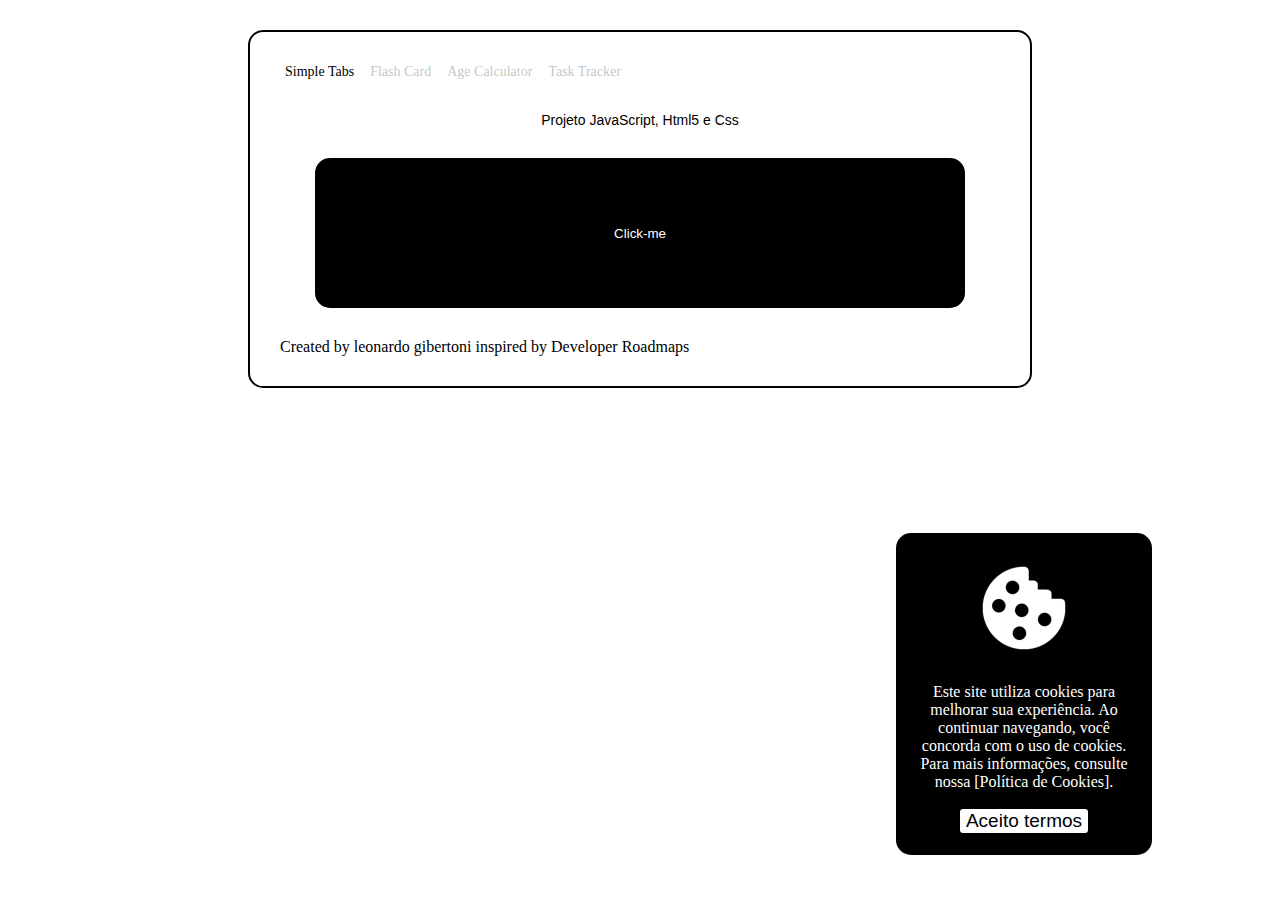
<file: index.html>
<!DOCTYPE html>
<html lang="pt-BR">
<head>
    <meta charset="UTF-8">
    <meta name="viewport" content="width=device-width, initial-scale=1.0">
    <title>Simple Tabs</title>
    <link rel="stylesheet" href="style.css">
    <script src="script.js"></script>
</head>
<body>
    <header>
        <div class="fonte">
            <a href="index.html" style="color: black;">Simple Tabs</a>&nbsp; &nbsp;
            <a href="flashcard/flashcard.html">Flash Card</a>&nbsp; &nbsp;
            <a href="agecalculator/agecalculator.html">Age Calculator</a>&nbsp;  &nbsp;
            <a href="tasktracker/tasktracker.html">Task Tracker</a>
        </div>
    </header>
    <main>
        <br>
        <p style="text-align: center;">Projeto JavaScript, Html5 e Css</p>
        <div>
            <button onclick="toggle('conteudo')" class="butom">Click-me</button>
        </div>
        <div id="conteudo">
            <img src="IMG/1_ahpxPO0jLGb9EWrY2qQPhg.png" alt="JavaScript">
        </div>
    </main>
    <footer>
        <p>Created by leonardo gibertoni inspired by Developer Roadmaps</p>
    </footer>
    <div class="cookies-msg" id="cookies-msg">
        <div class="cookies-txt">
            <img src="IMG/cookie-7.png" alt="cookies">
            <p>Este site utiliza cookies para melhorar sua experiência. Ao continuar navegando, você concorda com o uso de cookies. Para mais informações, consulte nossa [Política de Cookies].</p>

            <div class="cookies-btn">
                <button onclick="aceito()">Aceito termos</button>
            </div>
        </div>
    </div>
    <script src="cookies.js" ></script>
</body>
</html>
</file>
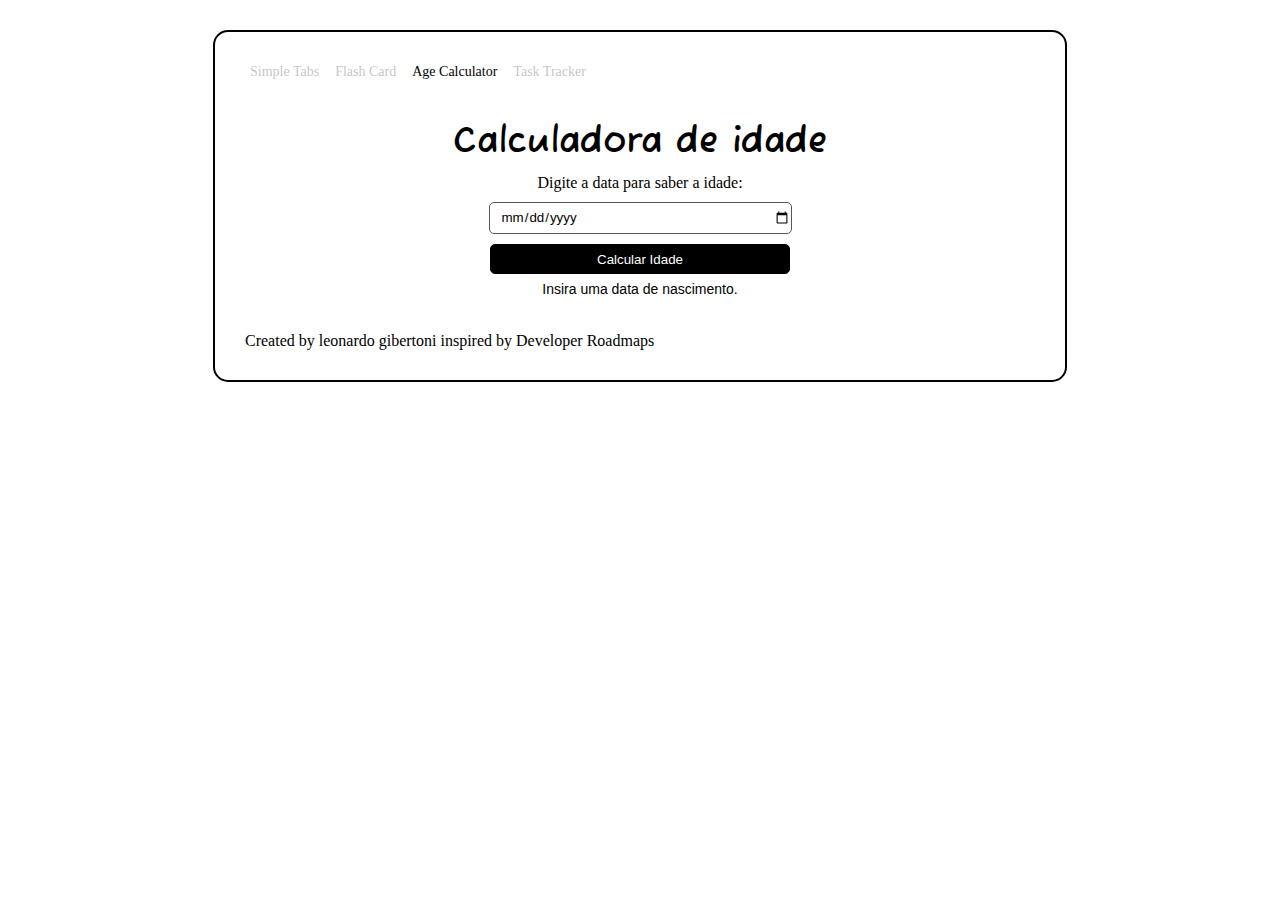
<file: agecalculator/agecalculator.html>
<!DOCTYPE html>
<html lang="pt-BR">
<head>
    <meta charset="UTF-8">
    <meta name="viewport" content="width=device-width, initial-scale=1.0">
    <title>Age Calculator</title>
    <link rel="stylesheet" href="agecalculatorcss.css">
    <script src="script.js"></script>
</head>
<body>
    <header>
        <div class="fonte">
            <a href="../index.html">Simple Tabs</a>&nbsp; &nbsp;
            <a href="../flashcard/flashcard.html">Flash Card</a>&nbsp; &nbsp;
            <a href="../agecalculator/agecalculator.html" style="color: black;">Age Calculator</a>&nbsp;  &nbsp;
            <a href="../tasktracker/tasktracker.html">Task Tracker</a>
        </div>
    </header>
    <main>
        <h1 class="fontep">Calculadora de idade</h1>
        <div class="container">
            <label for="aniversario" style="text-align: left;">Digite a data para saber a idade:</label>
            <br>
            <input type="date" name="txtano" id="txtano" min="0"/>
            <button id="calcular" onclick="verificar()" style="text-align: center;">Calcular Idade</button>
            <p id="resultado">Insira uma data de nascimento.</p>
        </div>
    </main>
    <footer>
        <p style="margin-top: 35px; margin-bottom: 0px;">Created by leonardo gibertoni inspired by Developer Roadmaps</p>
    </footer>
</body>
</html>
</file>
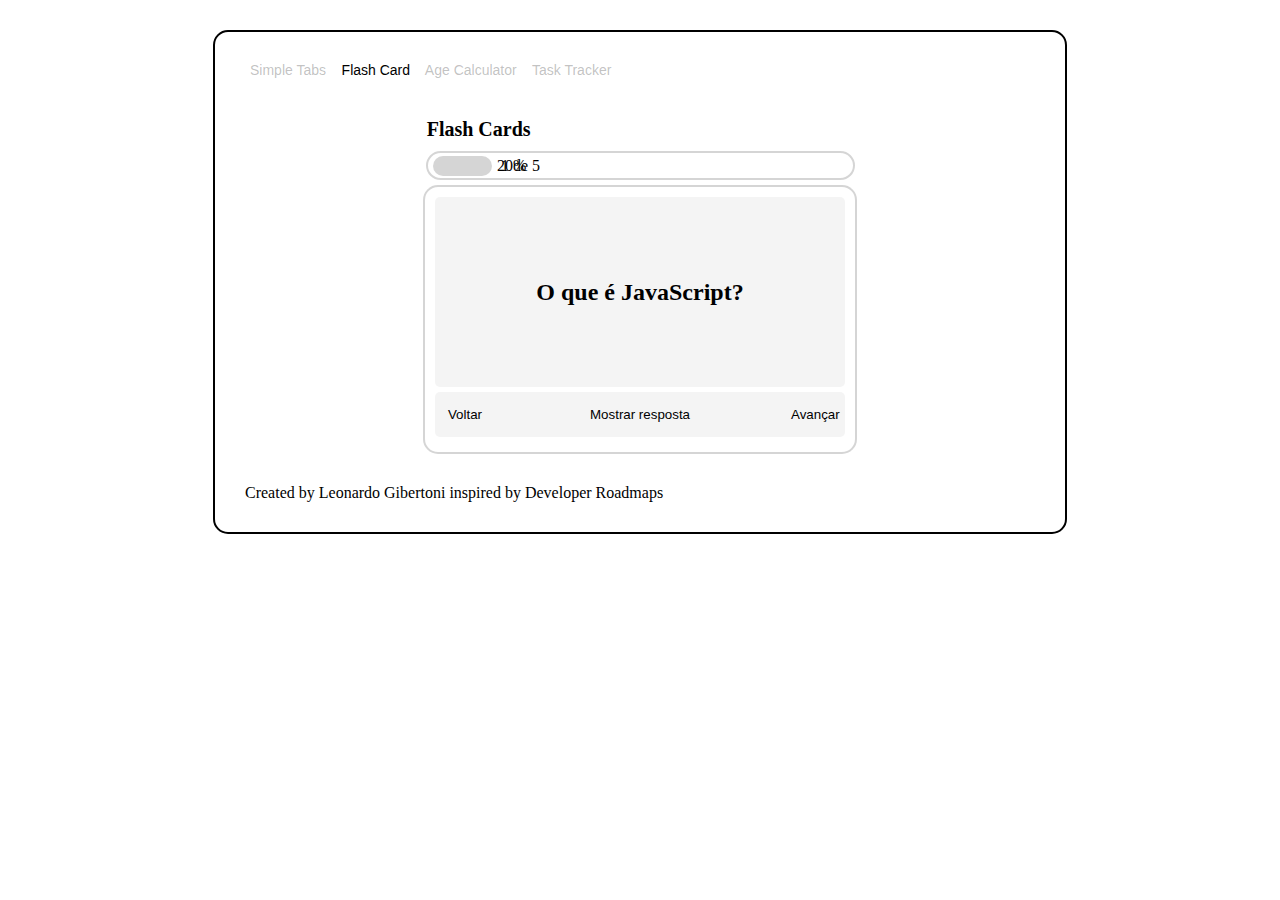
<file: flashcard/flashcard.html>
<!DOCTYPE html>
<html lang="pt-BR">
<head>
    <meta charset="UTF-8">
    <meta name="viewport" content="width=device-width, initial-scale=1.0">
    <title>FlashCard</title>
    <link rel="stylesheet" href="flashcardcss.css">
    <script src="pergunta.js" defer></script>
</head>
<body>
    <header>
        <div class="fonte">
            <a href="../index.html">Simple Tabs</a>&nbsp; &nbsp;
            <a href="flashcard.html" style="color: black;">Flash Card</a>&nbsp; &nbsp;
            <a href="../agecalculator/agecalculator.html">Age Calculator</a>&nbsp;  &nbsp;
            <a href="../tasktracker/tasktracker.html">Task Tracker</a>
        </div>
    </header>
    <main>
        <p class="flashcard">Flash Cards</p>
        <div class="containerporcentagem1">
            <div id="porcento1"></div>
            <div id="etapa1"></div>
            <div id="etapa2" style="position: absolute; right: 740px;"></div>
        </div>
        <!-- Perguntas -->
        <div class="perguntas">
            <div id="flashcard">
                <p id="pergunta"></p>
            </div>
            <div id="interaction">
                <button id="voltar" onclick="porcentagemm">Voltar</button>
                <button id="btn">Mostrar resposta</button>
                <button id="avancar" onclick="porcentagemm">Avançar</button>
            </div>
        </div>
    </main>
    <footer>
        <p style="margin: 0px;">Created by Leonardo Gibertoni inspired by Developer Roadmaps</p>
    </footer>
</body>
</html>
</file>
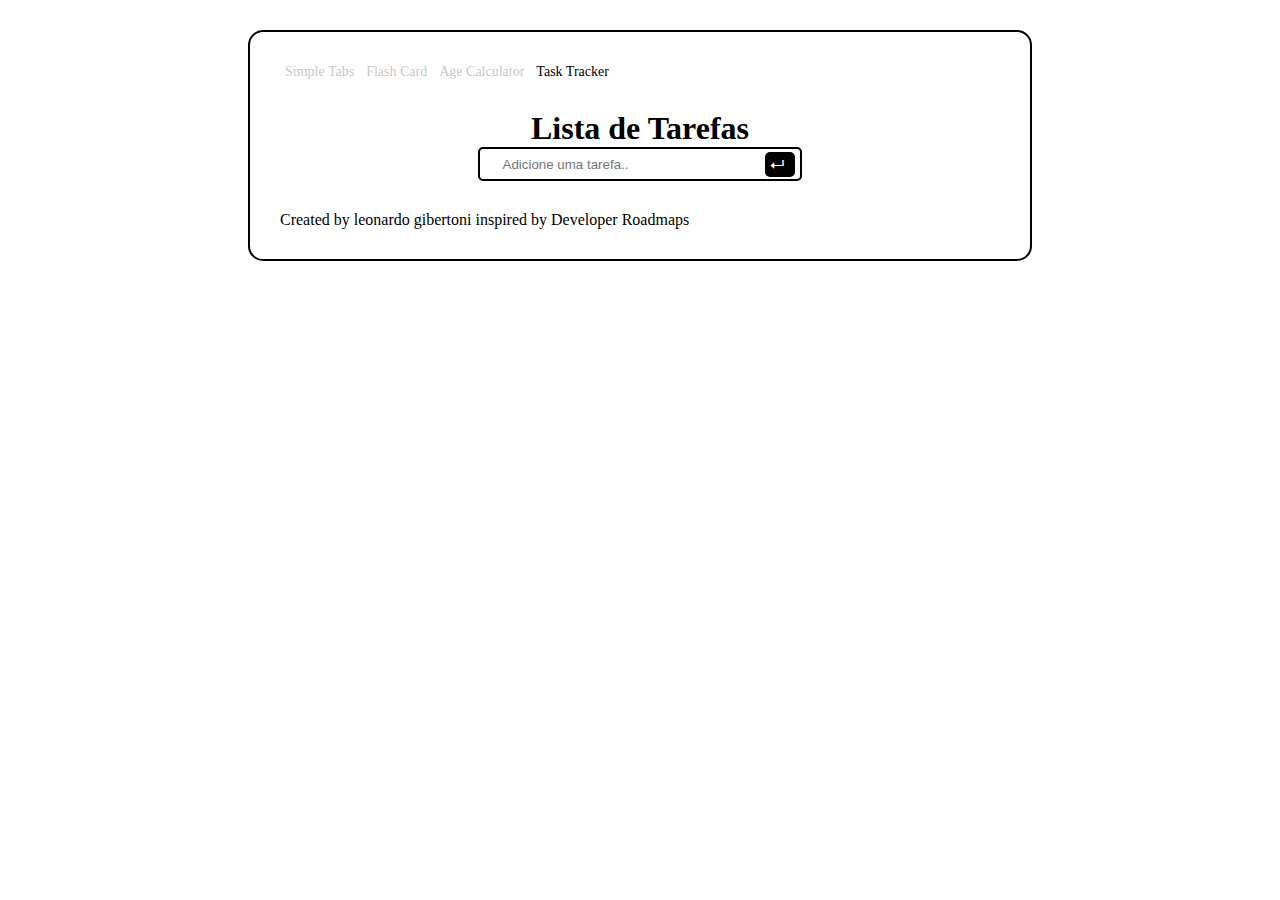
<file: tasktracker/tasktracker.html>
<!DOCTYPE html>
<html lang="pt-BR">
<head>
    <meta charset="UTF-8">
    <meta name="viewport" content="width=device-width, initial-scale=1.0">
    <title>Projetos</title>
    <link rel="stylesheet" href="tasktracker.css">
    <script src="scripttask.js" defer></script>
</head>
<body>
    <header>
        <div class="fonte">
            <a href="../index.html">Simple Tabs</a>&nbsp;&nbsp;
            <a href="../flashcard/flashcard.html">Flash Card</a>&nbsp;&nbsp;
            <a href="../agecalculator/agecalculator.html">Age Calculator</a>&nbsp;&nbsp;
            <a href="tasktracker.html" style="color: black;">Task Tracker</a>
        </div>
    </header>
    <main>
        <h1>Lista de Tarefas</h1>
        <div class="container">
            <input type="text" id="taskinput" class="taskinput" placeholder="Adicione uma tarefa..">
            <button onclick="addTask()" class="add">&#11168;</button>
        </div>
        <div class="containertask">
            <ul id="tasklist" class="tasklist"></ul>
        </div>
    </main>
    <footer>
        <p style="margin: 0px;">Created by leonardo gibertoni inspired by Developer Roadmaps</p>
    </footer>
</body>
</html>
</file>
<file: style.css>
@charset "UTF-8";
@import url('https://fonts.googleapis.com/css2?family=Fuzzy+Bubbles:wght@400;700&family=Indie+Flower&family=Work+Sans:ital,wght@0,100..900;1,100..900&display=swap');
.fuzzy-bubbles-regular {
    font-family: "Fuzzy Bubbles", sans-serif;
    font-weight: 400;
    font-style: normal;
}

body{
    background-color: white;
    align-items: center;
    width: 720px;
    margin: 30px auto;
    border: 2px solid black;
    border-radius: 15px;
    padding: 30px;
}

header{
    padding-left: 5px;
    text-align: left;
}
header a{
    text-decoration: none;
    color: rgba(97, 97, 97, 0.39);
    font-size: 14px;
}
header a:hover{
    text-decoration: underline;
    color: black;
}

main p{
    font-size: 14px;
    font-family: Arial, Helvetica, sans-serif;
    text-align: justify;
}
.butom{
    display: flex;
    background-color: rgb(0, 0, 0);
    align-items: center;
    justify-content: center;
    color: white;
    height: 150px;
    width: 650px;
    margin: 30px auto;
    border: 2px solid black;
    border-radius: 15px;
}
.butom:active{
    background-color: rgb(129, 129, 129);
}

#conteudo{
    display: none;
    height: 360px;
    width: 640px;
    margin: 30px auto;
    font-size: 14px;
    font-family: Arial, Helvetica, sans-serif;
    text-align: justify;
}

footer p{
    margin: 0px;
    margin-bottom: 0px;
}

.cookies-msg{
    width: 20%;
    background-color: rgb(0, 0, 0);
    position: fixed;
    bottom: 5%;
    right: 0%;
    transform: translate(-50%);
    border-radius: 15px;
    display: none;
}
.cookies-msg.mostrar{
    display: block;
}
.cookies-msg .cookies-txt{
    color: white;
    text-align: center;
    padding: 20px;
}
.cookies-msg .cookies-btn button{
    font-size: 19px;
    background-color: white;
    color: black;
    border: 2px solid black;
    border-radius: 5px;
    transition: 0.2s;
}
.cookies-msg .cookies-btn button:hover{
    transform: scale(0.9);
}
</file>
<file: agecalculator/agecalculatorcss.css>
@charset "UTF-8";
@import url('https://fonts.googleapis.com/css2?family=Fuzzy+Bubbles:wght@400;700&family=Indie+Flower&family=Work+Sans:ital,wght@0,100..900;1,100..900&display=swap');
.fuzzy-bubbles-regular {
    font-family: "Fuzzy Bubbles", sans-serif;
    font-weight: 400;
    font-style: normal;
}
.fuzzy-bubbles-bold {
    font-family: "Fuzzy Bubbles", sans-serif;
    font-weight: 700;
    font-style: normal;
}

body{
    background-color: white;
    align-items: center;
    width: 790px;
    margin: 30px auto;
    border: 2px solid black;
    border-radius: 15px;
    padding: 30px;
}
header{
    padding-left: 5px;
    text-align: left;
}
header a{
    text-decoration: none;
    color: rgba(97, 97, 97, 0.39);
    font-size: 14px;
}
header a:hover{
    text-decoration: underline;
    color: black;
}

main p{
    font-size: 14px;
    font-family: Arial, Helvetica, sans-serif;
    text-align: justify;
}

h1{
    font-family: Fuzzy Bubbles,Comic Sans MS, Comic Sans, cursive, sans-serif;
    font-size: 35px;
    text-align: center;
    margin-top: 40px;
    margin-bottom: 10px;
}

.container{
    width: 350px;
    margin: auto;
    text-align: center;
}
.container h2{
    font-family: Arial, Helvetica, sans-serif;
    font-size: 17px;
    margin-top: 0px;
}

button{
    background-color: black;
    width: 300px;
    height: 30px;
    margin-top: 10px;
    border-radius: 5px;
    border: 1px solid black;
    color: white;
    font-family: Arial, Helvetica, sans-serif;
}
button:hover{
    background-color: rgb(94, 94, 94);
    color: white;
}

#resultado{
    font-family: Arial, Helvetica, sans-serif;
    margin-top: 7px;
    text-align: center;
}

input{
    font-family: Arial, Helvetica, sans-serif;
    width: 300px;
    height: 30px;
    margin-top: 10px;
    border-radius: 5px;
    border: 1px solid rgb(88, 88, 88);
    color: black;
    text-indent: 5px;
}

label{
    text-align: left;
}
</file>
<file: flashcard/flashcardcss.css>
@charset "UTF-8";
@import url('https://fonts.googleapis.com/css2?family=Fuzzy+Bubbles:wght@400;700&family=Indie+Flower&family=Work+Sans:ital,wght@0,100..900;1,100..900&display=swap');
.fuzzy-bubbles-regular {
    font-family: "Fuzzy Bubbles", sans-serif;
    font-weight: 400;
    font-style: normal;
}
.fuzzy-bubbles-bold {
    font-family: "Fuzzy Bubbles", sans-serif;
    font-weight: 700;
    font-style: normal;
}
@import url('https://fonts.googleapis.com/css2?family=Bebas+Neue&family=Funnel+Display:wght@300..800&family=Fuzzy+Bubbles:wght@400;700&family=Indie+Flower&family=Work+Sans:ital,wght@0,100..900;1,100..900&display=swap');
.bebas-neue-regular {
    font-family: "Bebas Neue", serif;
    font-weight: 400;
    font-style: normal;
}


.fonte{
    font-size: 14px;
    font-family: Arial, Helvetica, sans-serif;
    margin-bottom: 30px;
}
.fontep{
    font-family: Fuzzy Bubbles,Comic Sans MS, Comic Sans, cursive, sans-serif;
    font-size: 25px;
}


body{
    background-color: white;
    align-items: center;
    width: 790px;
    margin: 30px auto;
    border: 2px solid black;
    border-radius: 15px;
    padding: 30px;
}


header{
    padding-left: 5px;
    text-align: left;
}
header a{
    text-decoration: none;
    color: rgba(97, 97, 97, 0.39);
    font-size: 14px;
}
header a:hover{
    text-decoration: underline;
    color: black;
}
.perguntas{
    justify-content: center;
    background-color: white;
    align-items: center;
    width: 410px;
    height: auto;
    margin: 5px auto;
    border: 2px solid rgba(161, 161, 161, 0.452);
    border-radius: 15px;
    padding: 10px;
}
#pergunta{
    background-color: rgba(182, 182, 182, 0.158);
    width: auto;
    height: 190px;
    display: flex;
    align-items: center;
    text-align: center;
    justify-content: center;
    border-radius: 5px;
    padding-left: 40px;
    padding-right: 40px;
    margin-top: 0px;
    margin-bottom: 5px;
    font-weight: 800;
    font-family: "Bebas Neue", serif;
    font-size: 24px;
}
#perguntas p{
    font-size: 20px;
    color: black;
}
#interaction{
    background-color: rgba(182, 182, 182, 0.158);
    width: auto;
    height: 45px;
    display: flex;
    justify-content: space-between;
    border-radius: 5px;
    margin-bottom: 5px;
}
.button{
    width: 60px;
    background-color: rgba(100, 100, 100, 0);
    border: 0px solid rgba(100, 100, 100, 0.158);
}
.button:active{
    color: white;
    background-color: rgb(100, 100, 100);;
}

button{
    width: 60px;
    background-color: rgba(100, 100, 100, 0);
    border: 0px solid rgba(100, 100, 100, 0.158);
}
button:active{
    color: white;
    background-color: rgba(100, 100, 100, 0.596);
}
button:hover{
    background-color: rgba(100, 100, 100, 0.5);
}

.flashcard{
    text-indent: 23%;
    font-weight: 800;
    font-family: "Bebas Neue", serif;
    font-size: 20px;
    margin-top: 40px;
    margin-bottom: 10px;
}

.containerporcentagem1{    
    display: flex;
    align-items: center;
    width: 425px;
    height: 25px;
    border: 2px solid rgba(161, 161, 161, 0.452);
    border-radius: 15px;
    margin: auto;
}

#porcento1{
    display: flex;
    align-items: center;
    height: 20px;
    background-color: rgba(161, 161, 161, 0.452);
    border-radius: 15px;
    margin: 5px;
}

.containerporcentagem2{    
    display: flex;
    align-items: center;
    width: 425px;
    height: 25px;
    border: 2px solid rgba(161, 161, 161, 0.452);
    border-radius: 15px;
    margin: auto;
}

#porcento2{
    display: flex;
    align-items: center;
    height: 20px;
    background-color: rgba(161, 161, 161, 0.466);
    border-radius: 15px;
    margin: 5px;
}

#mostrar{
    width: 150px;
}

#btn{
    width: 150px;
}

footer{
    margin-top: 30px;
    
}
</file>
<file: tasktracker/tasktracker.css>
@charset "UTF-8";
*{
    margin: 0px;
    padding: 0px;
}

body{
    background-color: white;
    align-items: center;
    width: 720px;
    margin: 30px auto;
    border: 2px solid black;
    border-radius: 15px;
    padding: 30px;
}
header{
    padding-left: 5px;
    text-align: left;
}
header a{
    text-decoration: none;
    color: rgba(97, 97, 97, 0.39);
    font-size: 14px;
}
header a:hover{
    text-decoration: underline;
    color: black;
}
main p{
    font-size: 14px;
    font-family: Arial, Helvetica, sans-serif;
    text-align: justify;
}

main{
    align-items: center;
    width: 400px;
    margin: 30px auto;
    border-radius: 15px;
}
main h1{
    text-align: center;
}
.container{
    display: flex;
    align-items: center;
    width: 320px;
    height: 30px;
    margin: auto;
    border: 2px solid black;
    border-radius: 5px;
}
.taskinput{
    align-items: center;
    width: 250px;
    height: 20px;
    margin: auto;
    border: 0px solid white;
    text-indent: 5px;
}
.taskinput:focus {
    border: none; 
    outline: none; 
}
.add{
    display: flex;
    justify-content: center;
    text-indent: -6px;
    border: 2px solid black;
    border-radius: 5px;
    font-size: 15px;
    width: 30px;
    height: 25px;
    margin-right: 5px;
    color: white;
    background-color: black;
    font-size: 18px;
}
.add:active{
    color: black;
    background-color: rgb(122, 122, 122);
    border: 2px solid rgb(122, 122, 122);
}
.containertask{
    display: block;
    margin-left: 40px;
    text-indent: 30px;
    width: 320px;
    height: auto;
    margin-top: 10px;
    margin-bottom: 10px;
    text-indent: 5px;
}

li {
    display: flex; 
    justify-content: space-between; 
    align-items: center; 
    margin-bottom: 10px;
    padding: 5px;
    border-bottom: 2px solid #5252522d; 
}

li:last-child {
    border-bottom: none; /* Remove a linha da última tarefa */
}

.deleteButton{
    margin-left: auto;
    justify-content: center;
    border: 2px solid rgb(255, 255, 255);
    border-radius: 5px;
    font-size: 15px;
    height: 25px;
    margin-top: 5px;
    color: rgb(0, 0, 0);
    background-color: rgb(255, 255, 255);
    font-size: 18px;
}
ul{
    list-style-type: none;
    padding: 0;
}
#tasklist{
    font-size: 17px;
}
#lixeira:hover{
    width: 20px;
    height: 20px;
}
#lixeira{
    width: 15px;
    height: 15px;
    margin: 0px;
    border: 0px;
}
span{
    word-wrap: break-word;
    width: 230px;
    height: auto;
    margin-left: 10px;
    margin-right: 5px;
}
</file>
